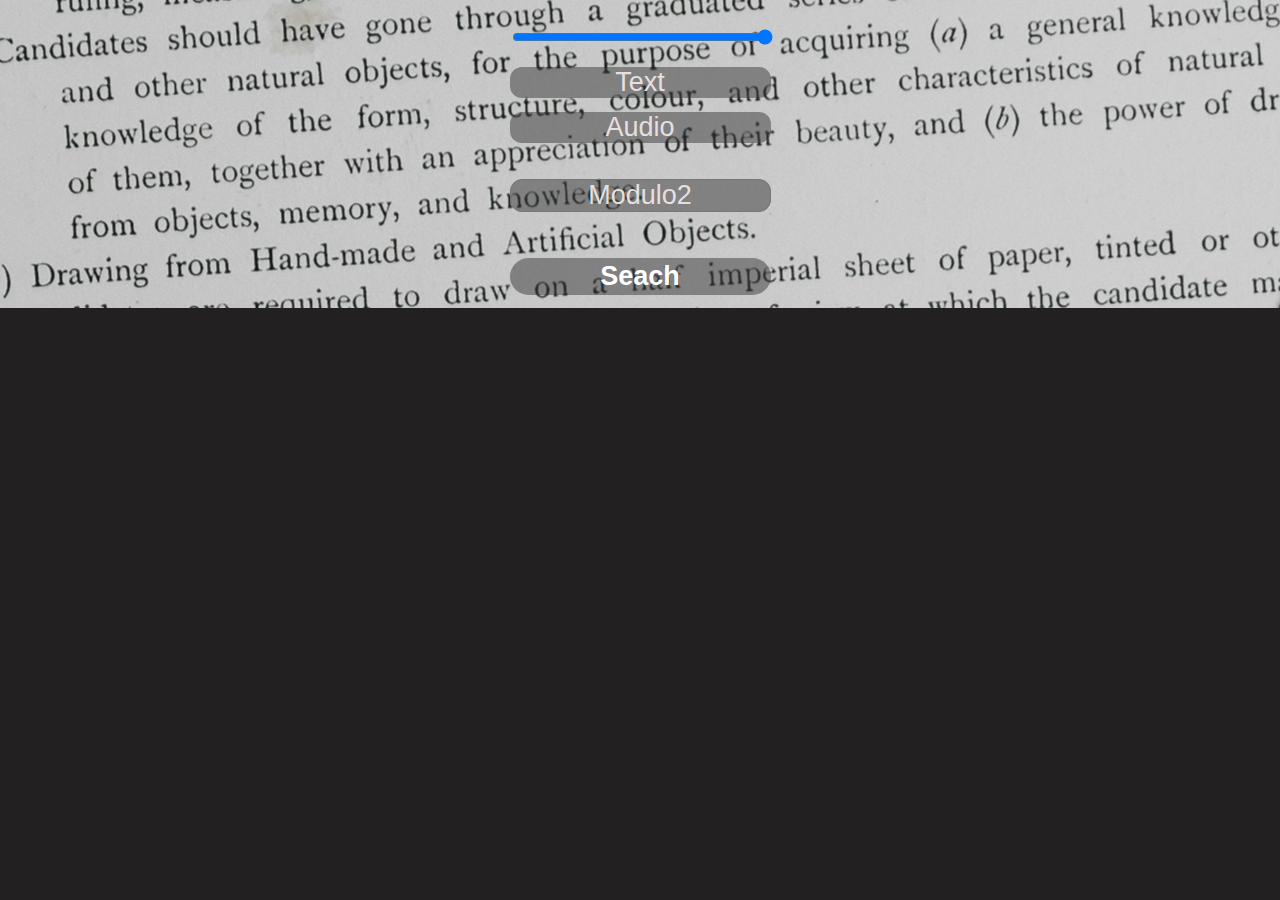
<file: index.html>
<!DOCTYPE html>
<html lang="PT-BR">

<head>
     <meta charset="UTF-8">
     <link rel="stylesheet" href="./index.css">
     <link rel="stylesheet" href="./reset.css">
     <meta name="viewport" content="width=device-width, initial-scale=1.0">
     <title>Estudo linha a linha, inglês</title>
</head>

<body>
     <header id="header">
          <img id="header-logo" src="./source/img/eng.png" alt="Livro de inglês">
          <p id="faixaAtual"></p>
          <p  id="Ranger"></p>
          <img src="./source/img/modo2-noturno.png" class="diaEnoiteFunc" id="diaEnoite" alt="dia/noite">
     </header>

     <audio id="audio-play" src=""></audio>
     <menu class="square2" id="menu">
          
          <div>
               <input onchange="AlterarVelocidade(value=value)" type="range" id="playRanger" name="playRanger" min="0.10" max="1.00" value="1" step="0.10"/>
               <label for="playRanger"></label>
          </div>
          <label class="labels" for="input">Text</label>
          <label class="labels" for="filepicker">Audio</label>
          <input class="inputs" id="input" type="file">
          <input class="inputs" type="file" id="filepicker" fileList" webkitdirectory multiple />
          <select name="Module" id="Modulo">
               <option class="options" value="/Módulo2/">Modulo2</option>
               <option class="options" value="/Módulo3/">Modulo3</option>
          </select>
          <input id="button" type="button" value="Seach">
     </menu>
     <div id="setaBox">
          <img id="setaCurva" src="./source/img/seta-para-cima.png" alt="setaCurvada">
     </div>
     <div id="divTextoCompleto">
          <p id="TextoCompleto"></p>
     </div>
     <main id="Main">
     </main>
</body>
<script src="./index.js" type="text/javascript"></script>

</html>
</file>
<file: index.css>
body {
    background-color: #222020;
}

#Main {
    height: 100%;
    width: 100%;
    display: flex;
    flex-wrap: nowrap;
    flex-direction: column;
}

#header {
    display: flex;
    width: 100%;
    height: 15px;
    justify-content: space-between;
    background-color: transparent;
    position: fixed;
    z-index: 99;
}

#faixaAtual {
    color: #ffffff;
    font-family: Arial, Helvetica, sans-serif;
    font-weight: bold;
}
#playRanger{
    width: 100%;
    cursor: pointer;
}

#header-logo {
    height: 25px;
    margin-left: 5px;
    margin-top: 5px;
    margin-bottom: 5px;
    opacity: 0%;
    
}

#diaEnoite {
    color: #ffffff;
    height: 23px;
    margin-right: 5px;
    margin-top: 5px;
    margin-bottom: 5px;
    opacity: 0%;

}

#menu {
    display: grid;
    grid-template-columns: 29vh;
    grid-template-rows: 5vh 5vh 5vh 10vh;
    justify-content: center;
    align-items: center;
    background-color: #000000;
    font-family: Arial, Helvetica, sans-serif;
    background-image: url(./source/img/annie-spratt-_dAnK9GJvdY-unsplash.jpg);
    background-position: 80%;
    padding: 15px;
}
/*RANGER MARCADOR */
#Ranger{
    color: #ffffff;
    font-family: Arial, Helvetica, sans-serif;
    font-weight: bold;
}
/*Botao */
#button {
    justify-self: center;
    width: 100%;
    height: 70%;
    margin-top: 20px;
    border: none;
    color: rgb(255, 255, 255);
    background-color: #3333337a;
    text-align: center;
    text-decoration: none;
    display: inline-block;
    font-size: 10px;
    border-radius: 100px;
    cursor: pointer;
    font-weight: bold;
    text-shadow: #000000;


}

#button:hover {
    background-color: #ffffff;
    color: #000000;
    animation-name: buttonAnimation;
    animation-duration: 0.5s;
    animation-fill-mode: forwards;
}


@keyframes buttonAnimation {
    0% {
        width: 100%;
        height: 100%;
    }

    100% {
       
        color: #000000;
        background-color: #ffffff;
        width: 110%;
        height: 110%;
        font-size: 115%;
    }
}

/*TEXTO DE ESTUDO*/


.TextiJS {
    word-wrap: break-word;
    margin-bottom: 35px;
}

.TextiJS:hover {
    cursor: pointer;
    
}

.TextoInglesJS {
    margin: 0 auto;
    color: rgb(240, 230, 230);
    display: block;
    font-size: 5vh;
    font-family: Arial, Helvetica, sans-serif;
    cursor: pointer;
    word-wrap: break-word;
    -webkit-touch-callout: none;
    /* iPhone OS, Safari */
    -webkit-user-select: none;
    /* Chrome, Safari 3 */
    -khtml-user-select: none;
    /* Safari 2 */
    -moz-user-select: none;
    /* Firefox */
    -ms-user-select: none;
    /* IE10+ */
    user-select: none;
    /* Possível implementação no futuro */
    /* cursor: default; */
    padding: 0 30px;

}

.TextoInglesJS:hover {
    font-size: 6vh;
    background-color: #e7dfdf;
    color: #000000;
}

.TextoTraduzidoBLUR{
    filter: blur(0px);
}

.TextoTraduzidoJS {
    color: rgb(0, 110, 255);
    display: block;
    font-size: 4vh;
    font-family: Arial, Helvetica, sans-serif;
    cursor: pointer;
    word-wrap: break-word;

    -webkit-touch-callout: none;
    /* iPhone OS, Safari */
    -webkit-user-select: none;
    /* Chrome, Safari 3 */
    -khtml-user-select: none;
    /* Safari 2 */
    -moz-user-select: none;
    /* Firefox */
    -ms-user-select: none;
    /* IE10+ */
    user-select: none;
    /* Possível implementação no futuro */
    /* cursor: default; */
    padding: 20px 30px;

}


/*INPUTS FILES*/
input[type="file"] {
    display: none;
}

/*INPUT FILES */
.labels {
    border-radius: 12px;
    background-color: #3333337a;
    color: #e7dfdf;
    text-align: center;
    font-family: inherit;
    font-size: 2.5vh;
    cursor: pointer;
    padding-top: 2px;
    padding-bottom: 2px;
}

.labels:hover {
    background-color: #e7dfdf;
    color: #000000;
}

/*MODULO SELETOR*/
select {
    /*// A reset of styles, including removing the default dropdown arrow*/
    appearance: none;
    /*// Additional resets for further consistency*/
    background-color: #3333337a;
    color: #e7dfdf;
    border-radius: 12px;
    margin: 0;
    width: 100%;
    text-align: center;
    font-family: inherit;
    font-size: 2.5vh;
    cursor: pointer;
    line-height: inherit;
    padding-top: 2px;
    padding-bottom: 2px;
}

select:hover {
    background-color: #e7dfdf;
    color: #000000;
}

/*SETA*/


#setaCurva {
    display: block;
    width: 23px;
    margin: 20px auto;
    display: none;
    cursor: grabbing;
    transform: rotate(180deg);
}

/*Animação do MENU*/
.menuAnimation {
    animation-name: menuAnimation;
    animation-duration: 0.7s;
    animation-fill-mode: forwards;
}

@keyframes menuAnimation {
    0% {
        opacity: 100%;
        transform: translateY(180pxx);
    }

    50% {
        opacity: 100%;
    }

    100% {

        opacity: 0%;
        display: none;

    }
}

/*Animação da SETA*/

/*Responsive*/
@media only screen and (min-width: 1000px) {
    .labels {
        font-size: 3dvh;
    }

    select {
        font-size: 3dvh;
    }
    #button{
        font-size:2dvh;
        width: 50%;
    }

}

@media only screen and (max-width: 600px) {
    .labels {
        font-size: 2dvh;
    }
        
    }
    select {
        font-size: 3dvh;
    }
    #button{
        font-size:3dvh;
        width: 100%;
    }
}

/*Animação da SETA*/
.alterarCordoTexto {
    color: white;
    background: rgb(0, 0, 0);
}



::-webkit-scrollbar {
    width: 6px;
    background: rgba(255, 255, 255, 0);
}

::-webkit-scrollbar-thumb {

    background-color: #808080;
}


#divTextoCompleto{
    display: flex;
    justify-content: center;
    align-items: center;
    justify-self: center;
}

#TextoCompleto{
    background-color: #222020;
    color: rgb(240, 230, 230);
    padding: 30px 30px;
    font-size: 5vh;
    font-family: Arial, Helvetica, sans-serif;
    cursor: pointer;
    justify-self: center;                                           
}
</file>
